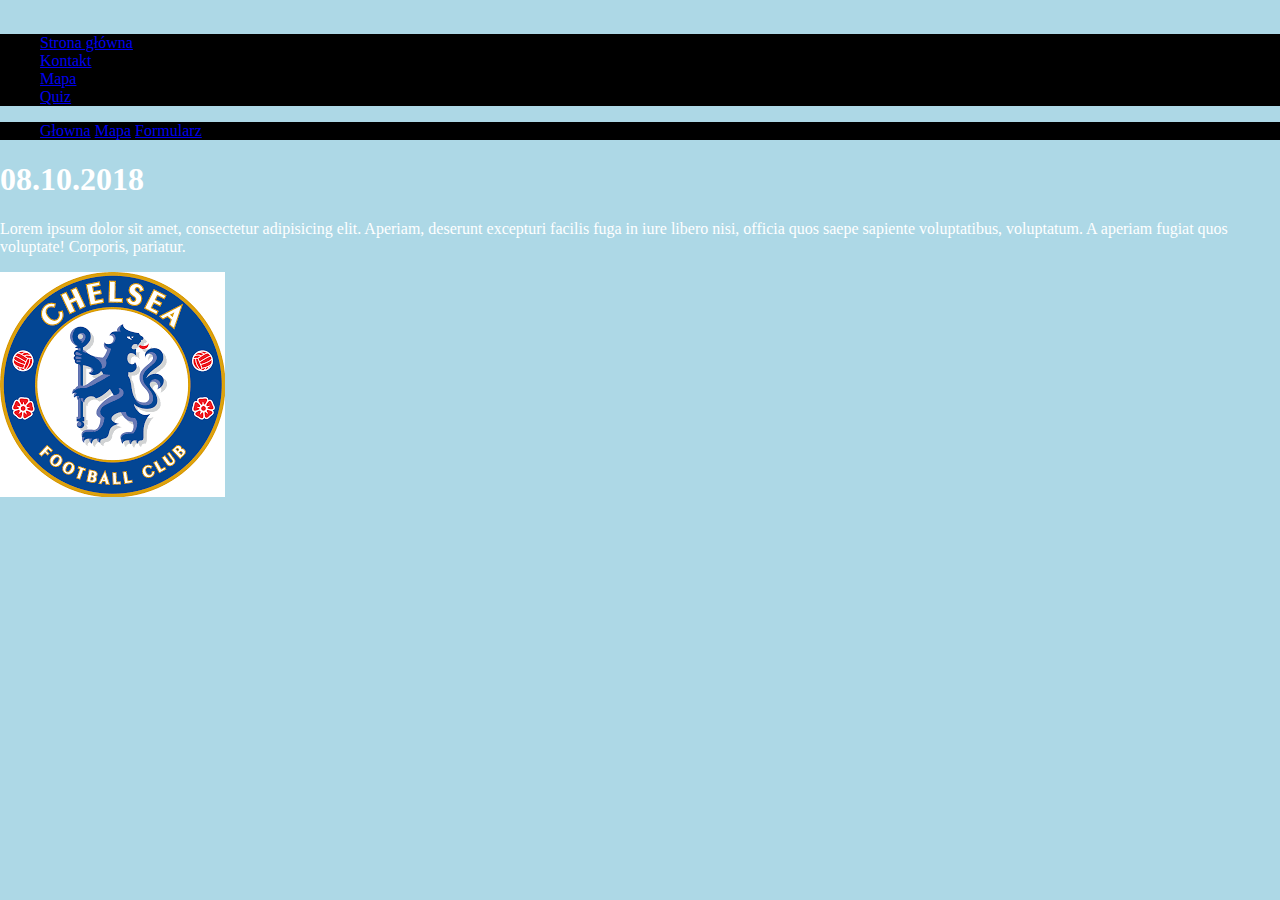
<file: index.html>
<!DOCTYPE html>
<html lang="en">
<head>
    <link rel="stylesheet" href="https://stackpath.bootstrapcdn.com/bootstrap/4.1.3/css/bootstrap.min.css" integrity="sha384-MCw98/SFnGE8fJT3GXwEOngsV7Zt27NXFoaoApmYm81iuXoPkFOJwJ8ERdknLPMO" crossorigin="anonymous">

    <link rel="stylesheet" href="css/style.css">
    <meta charset="UTF-8">
    <title>Rafal Rembiasz</title>
</head>
<body>

<div class="navbar">

</div>

<div>

<ul>
    <li><a href="index.html">Głowna<a/></li>
    <li><a href="mapa.html">Mapa<a/></li>
    <li><a href="contact.html">Formularz<a/></li>
</ul>

</div>

</body>
<h1>08.10.2018</h1>
<p>Lorem ipsum dolor sit amet, consectetur adipisicing elit. Aperiam, deserunt excepturi facilis fuga in iure libero
    nisi, officia quos saepe sapiente voluptatibus, voluptatum. A aperiam fugiat quos voluptate! Corporis, pariatur.</p>



<div class="col-md-3">
    <img src="chelsea.png" class="rounded float-right" alt="zdjecie"
         alt="tło" border="n" />


</div>


<script type="text/javascript" src="js/script2.js"></script>

<script src="js/navbar.js" type="text/javascript"></script>

</body>
</html>
</file>
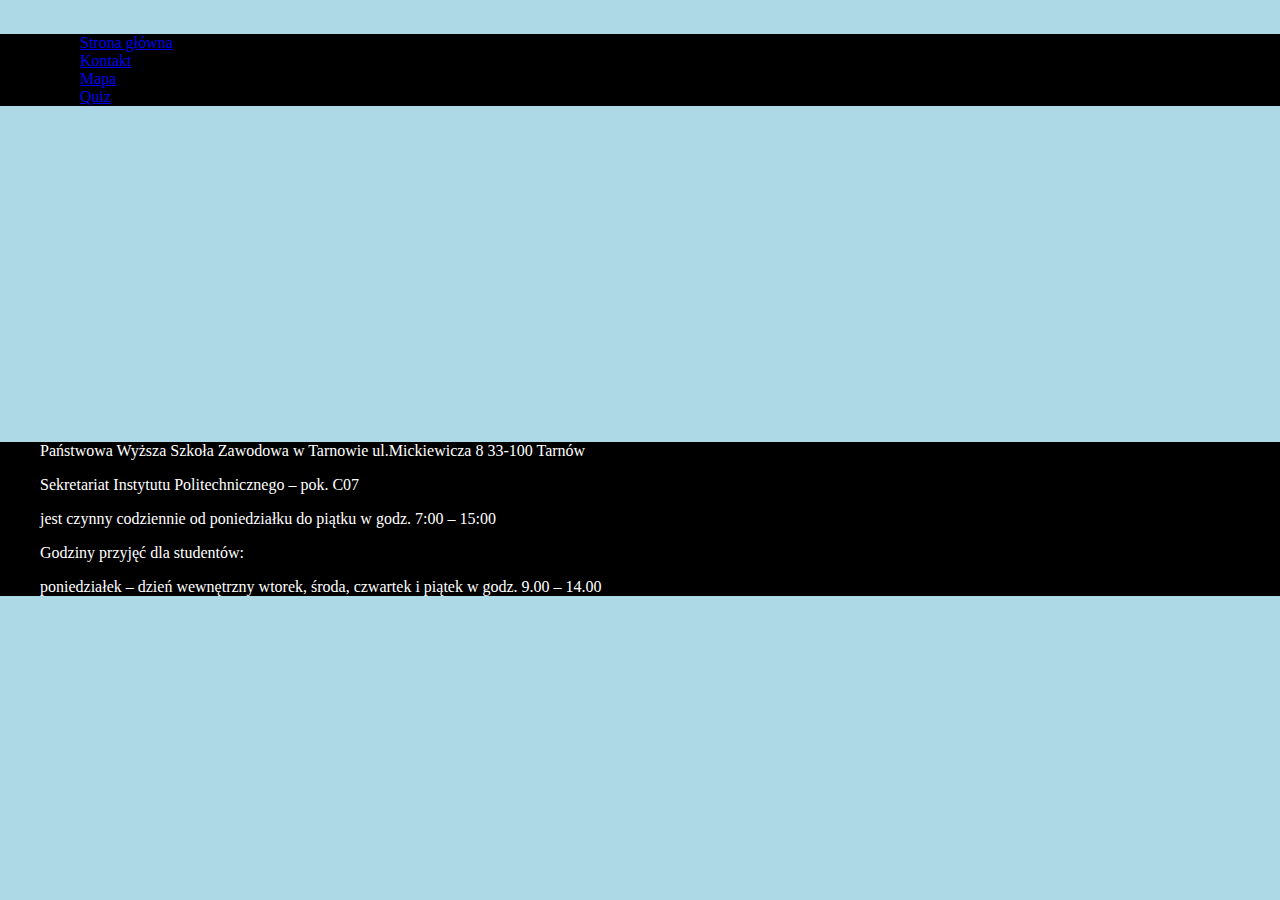
<file: mapa.html>
<!DOCTYPE html>
<html lang="pl">
<head>
    <meta charset="UTF-8">
    <title>Mapa</title>

    <link rel="stylesheet" href="https://stackpath.bootstrapcdn.com/bootstrap/4.1.3/css/bootstrap.min.css" integrity="sha384-MCw98/SFnGE8fJT3GXwEOngsV7Zt27NXFoaoApmYm81iuXoPkFOJwJ8ERdknLPMO" crossorigin="anonymous">
    <link rel="stylesheet" type="text/css" href="css/style.css">
</head>

<body>

<div class="'navbar">

</div>

<nav>
    <ul class="navbar">
        <li><a href="index.html">Strona Główna</a> </li>
        <li><a href="contact.html">Kontakt</a></li>
    </ul>
</nav>

<div class="map">
    <iframe src="https://www.google.com/maps/embed?pb=!1m18!1m12!1m3!1d2563.7721197552037!2d20.98812161590209!3d50.01562627941774!2m3!1f0!2f0!3f0!3m2!1i1024!2i768!4f13.1!3m3!1m2!1s0x473d8354fe68ac69%3A0xb016235c60a68f9e!2sPa%C5%84stwowa+Wy%C5%BCsza+Szko%C5%82a+Zawodowa!5e0!3m2!1spl!2spl!4v1540224223322" height="300" frameborder="0" style="border:0" allowfullscreen></iframe>


    <ul class="list">
        <li>Państwowa Wyższa Szkoła Zawodowa w Tarnowie </li>
        <li>ul.Mickiewicza 8 </li>
        <li>33-100 Tarnów</li>
        <p>Sekretariat Instytutu Politechnicznego – pok. C07</p>
        <li>jest czynny codziennie od poniedziałku do piątku w godz. 7:00 – 15:00</li>

        <p>Godziny przyjęć dla studentów:</p>
        <li>poniedziałek – dzień wewnętrzny</li>
        <li>wtorek, środa, czwartek i piątek w godz. 9.00 – 14.00</li>
    </ul>
</div>

<button type="submit" class="btn Button">GÓRA</button>
<script type="text/javascript" src="js/script2.js"></script>

<script src="js/navbar.js"></script>

</body>
</html>
</file>
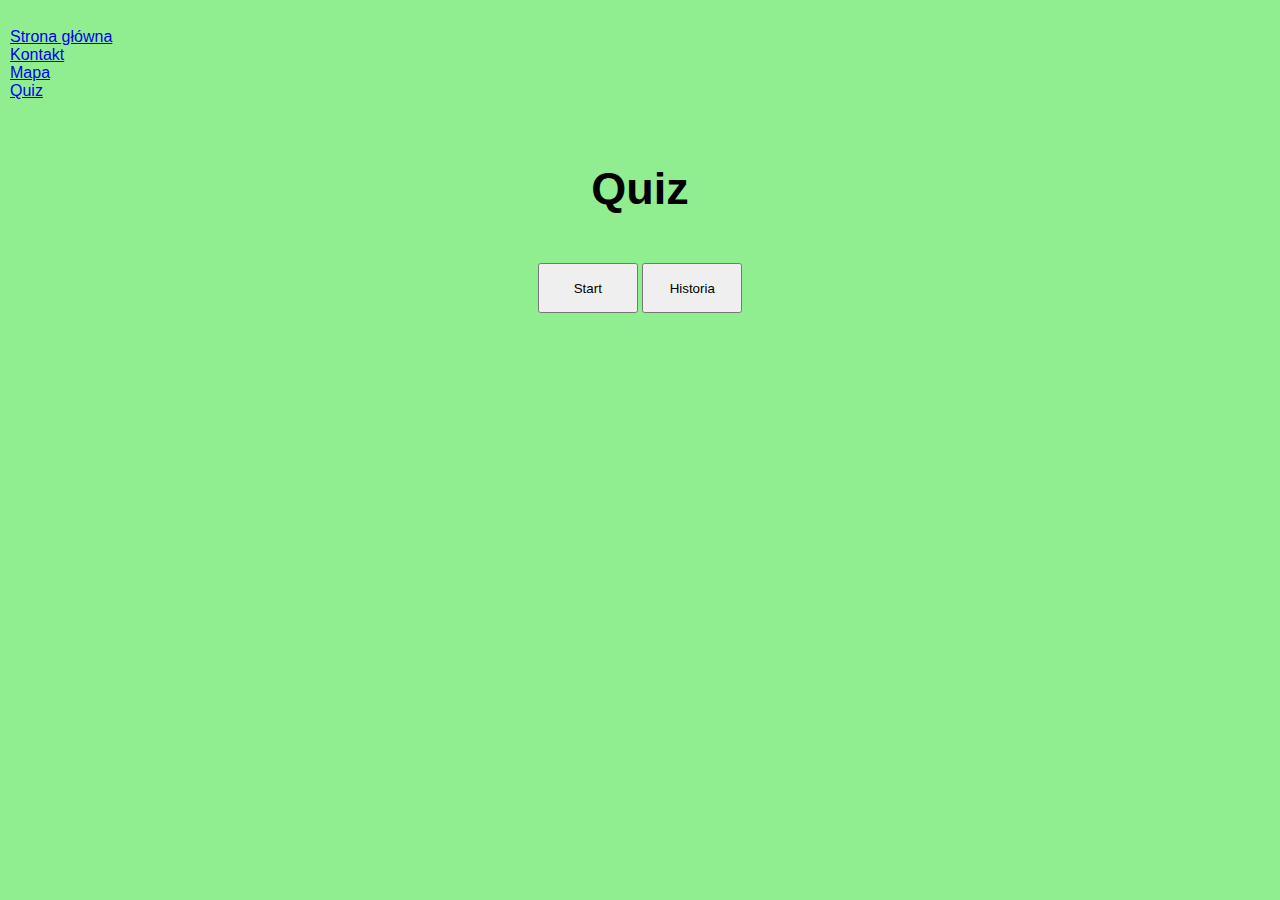
<file: quiz.html>
<!DOCTYPE html>
<html lang="en">
<head>
    <meta charset="UTF-8">
    <title>Quiz</title>
    <link rel="stylesheet" href="https://stackpath.bootstrapcdn.com/bootstrap/4.1.3/css/bootstrap.min.css"
          integrity="sha384-MCw98/SFnGE8fJT3GXwEOngsV7Zt27NXFoaoApmYm81iuXoPkFOJwJ8ERdknLPMO" crossorigin="anonymous">
    <link rel="stylesheet" type="text/css" href="css/quiz_style.css"/>
</head>
<body>

<div class="navbar" ></div>

<br><p class="menu"><b>Quiz</b></p>

<div class="center display_buttons display_on">
    <button class="btn btn-success start">Start</button>
    <button class="btn btn-success history">Historia</button>
    <br>
    <div id="history_score"></div><br>
</div>

<div class="container display_quiz display_off">
    <h4 class="question">Question</h4><br>
    <button type="button" class="list-group-item list-group-item-action">Cras justo odio</button>
    <button type="button" class="list-group-item list-group-item-action">Dapibus ac facilisis in</button>
    <button type="button" class="list-group-item list-group-item-action">Morbi leo risus</button>
    <button type="button" class="list-group-item list-group-item-action">>Porta ac consectetur ac</button>
    <br>

    <button class="btn btn-success next">Dalej</button>
    <button class="btn btn-danger back">Wstecz</button>
    <div class="score"></div>
    <button class="btn btn-primary new_game display_off">Wróć do menu</button><br>
</div>

<script type="text/javascript" src="js/script2.js"></script>

<script src="js/navbar.js"></script>

<script src="js/quiz2.js"></script>

</body>
</html>
</file>
<file: css/style.css>
body
{color: white;
background: lightblue;
display: inline ;
}
ul {background: black;}
ul li{display:inline;}

.Button
{
    display: none;
    position: fixed;
    bottom: 20px;
    left: 30px;
    z-index: 99;
    font-size: 24px;
    font-weight: 700;
    border: none;
    outline: none;
    background-color: salmon;
    color: black;
    cursor: pointer;
    padding: 5px;
    border-radius: 20px;
}

.Button:hover
{
    background-color: white;
}
</file>
<file: css/quiz_style.css>
body {
    background-color: lightgreen;
    font:16px Arial;
    margin: 10px 10px 10px 10px;
}

ul.header_list{
    display: inline;
    list-style-type: none;
}

.Button
{
    display: none;
    position: fixed;
    bottom: 20px;
    left: 30px;
    z-index: 99;
    font-size: 24px;
    font-weight: 700;
    border: none;
    outline: none;
    background-color: salmon;
    color: black;
    cursor: pointer;
    padding: 5px;
    border-radius: 20px;
}

.Button:hover

nav {
    width: 100%;
}

button {
    margin-top:3px;
    margin-bottom:5px;
    height:50px;
    width:100px;
}

.new_game {
    height: 50px;
    width:206px;
}

.menu {
    font-size: 45px;
    text-align: center;
}

.center {
    text-align:center;
}

.disabled{
    pointer-events: none;
}

.list-group-item{
    cursor: pointer;
}

.is-valid {
    font-weight: bold;
    color: red;
    border: solid 2px #28a745;
}

.is-invalid {
    font-weight: bold;
    border: solid 2px #dc3545;
}

.score {
    margin-top: 10px;
    margin-bottom: 10px;
    font-size: 22px;
}

.display_off {
    display: none;
}

.display_on {
    display: block;
}
</file>
